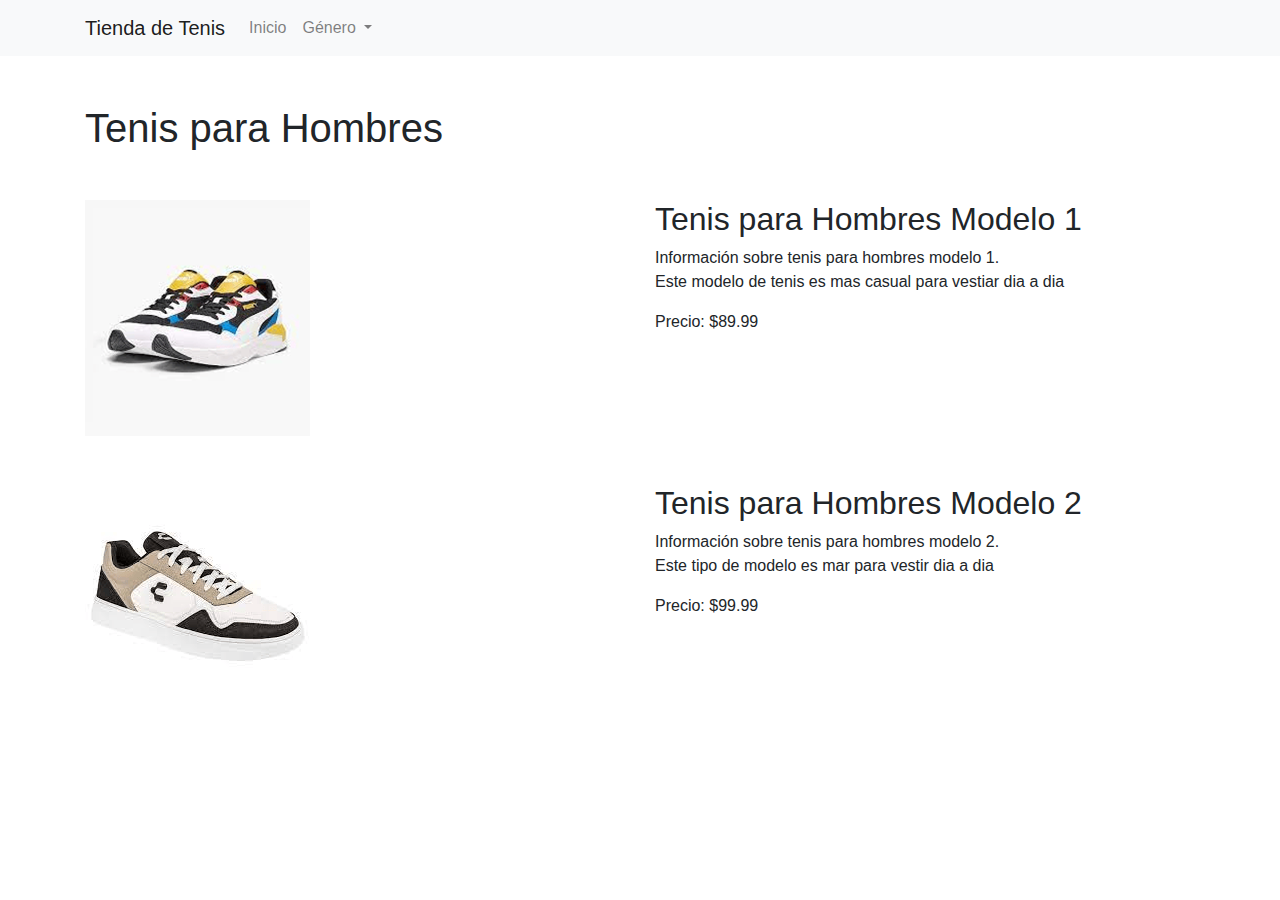
<file: tenisHombre.html>
<!DOCTYPE html>
<!--
Click nbfs://nbhost/SystemFileSystem/Templates/Licenses/license-default.txt to change this license
Click nbfs://nbhost/SystemFileSystem/Templates/JSP_Servlet/Html.html to edit this template
-->
<html lang="es">
    <head>
        <meta charset="UTF-8">
        <meta name="viewport" content="width=device-width, initial-scale=1.0">
        <link rel="stylesheet" href="https://maxcdn.bootstrapcdn.com/bootstrap/4.5.2/css/bootstrap.min.css">
        <title>Tenis para Hombres</title>
    </head>
    <body>

        <nav class="navbar navbar-expand-lg navbar-light bg-light">
            <div class="container">
                <a class="navbar-brand" href="#">Tienda de Tenis</a>
                <button class="navbar-toggler" type="button" data-toggle="collapse" data-target="#navbarNav" aria-controls="navbarNav" aria-expanded="false" aria-label="Toggle navigation">
                    <span class="navbar-toggler-icon"></span>
                </button>
                <div class="collapse navbar-collapse" id="navbarNav">
                    <ul class="navbar-nav">
                        <li class="nav-item">
                            <a class="nav-link" href="index.html">Inicio</a>
                        </li>
                        <li class="nav-item dropdown">
                            <a class="nav-link dropdown-toggle" href="#" id="navbarDropdownMenuLink" data-toggle="dropdown" aria-haspopup="true" aria-expanded="false">
                                Género
                            </a>
                            <div class="dropdown-menu" aria-labelledby="navbarDropdownMenuLink">
                                <a class="dropdown-item" href="tenisHombre.html">Hombre</a>
                                <a class="dropdown-item" href="tenisMujer.html">Mujer</a>
                                <a class="dropdown-item" href="tenisNino.html">Niño</a>
                            </div>
                        </li>
                    </ul>
                </div>
            </div>
        </nav>

        <div class="container">
            <h1 class="mt-5">Tenis para Hombres</h1>

            <div class="row mt-5">
                <div class="col-md-6">
                    <img src="img/hombre1.png" class="img-fluid" alt="Tenis Hombre 1">
                </div>
                <div class="col-md-6">
                    <h2>Tenis para Hombres Modelo 1</h2>
                    <p>Información sobre tenis para hombres modelo 1.<br>Este modelo de tenis es mas casual para vestiar dia a dia</p>
                    <p>Precio: $89.99</p>
                </div>
            </div>

            <div class="row mt-5">
                <div class="col-md-6">
                    <img src="img/hombre2.png" class="img-fluid" alt="Tenis Hombre 2">
                </div>
                <div class="col-md-6">
                    <h2>Tenis para Hombres Modelo 2</h2>
                    <p>Información sobre tenis para hombres modelo 2.<br>Este tipo de modelo es mar para vestir dia a dia </p>
                    <p>Precio: $99.99</p>
                </div>
            </div>
        </div>

        <script src="https://code.jquery.com/jquery-3.5.1.slim.min.js"></script>
        <script src="https://cdn.jsdelivr.net/npm/@popperjs/core@2.11.6/dist/umd/popper.min.js"></script>
        <script src="https://maxcdn.bootstrapcdn.com/bootstrap/4.5.2/js/bootstrap.min.js"></script>
    </body>
</html>
</file>
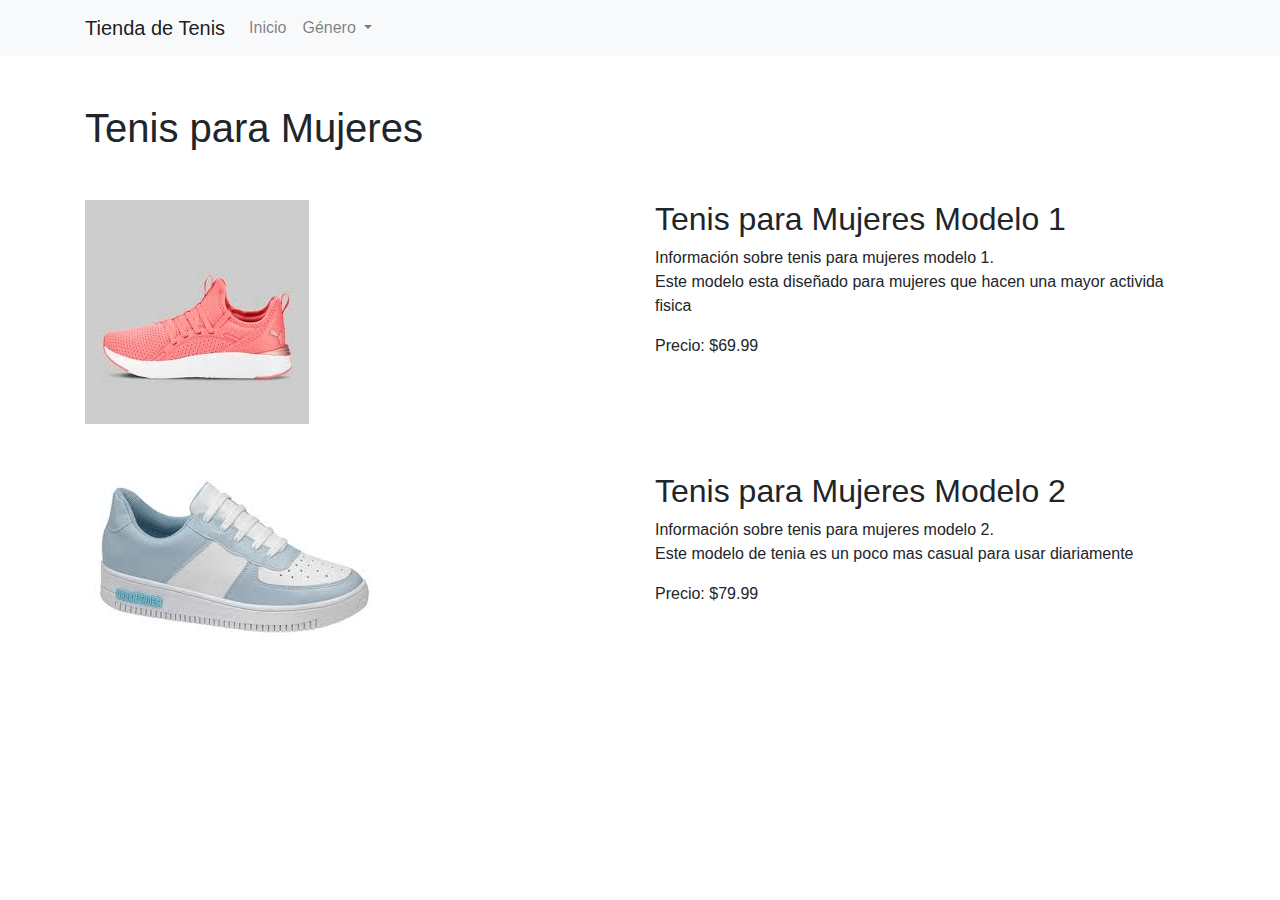
<file: tenisMujer.html>
<!DOCTYPE html>
<!--
Click nbfs://nbhost/SystemFileSystem/Templates/Licenses/license-default.txt to change this license
Click nbfs://nbhost/SystemFileSystem/Templates/JSP_Servlet/Html.html to edit this template
-->
<html lang="es">
<head>
  <meta charset="UTF-8">
  <meta name="viewport" content="width=device-width, initial-scale=1.0">
  <link rel="stylesheet" href="https://maxcdn.bootstrapcdn.com/bootstrap/4.5.2/css/bootstrap.min.css">
  <title>Tenis para Mujeres</title>
</head>
<body>

<nav class="navbar navbar-expand-lg navbar-light bg-light">
  <div class="container">
    <a class="navbar-brand" href="#">Tienda de Tenis</a>
    <button class="navbar-toggler" type="button" data-toggle="collapse" data-target="#navbarNav" aria-controls="navbarNav" aria-expanded="false" aria-label="Toggle navigation">
      <span class="navbar-toggler-icon"></span>
    </button>
    <div class="collapse navbar-collapse" id="navbarNav">
      <ul class="navbar-nav">
        <li class="nav-item">
          <a class="nav-link" href="index.html">Inicio</a>
        </li>
        <li class="nav-item dropdown">
          <a class="nav-link dropdown-toggle" href="#" id="navbarDropdownMenuLink" data-toggle="dropdown" aria-haspopup="true" aria-expanded="false">
            Género
          </a>
          <div class="dropdown-menu" aria-labelledby="navbarDropdownMenuLink">
            <a class="dropdown-item" href="tenisHombre.html">Hombre</a>
            <a class="dropdown-item" href="tenisMujer.html">Mujer</a>
            <a class="dropdown-item" href="tenisNino.html ">Niño</a>
          </div>
        </li>
      </ul>
    </div>
  </div>
</nav>

<div class="container">
  <h1 class="mt-5">Tenis para Mujeres</h1>
  
  <div class="row mt-5">
    <div class="col-md-6">
      <img src="img/mujer1.png " class="img-fluid" alt="Tenis Mujer 1">
    </div>
    <div class="col-md-6">
      <h2>Tenis para Mujeres Modelo 1</h2>
      <p>Información sobre tenis para mujeres modelo 1.<br>Este modelo esta diseñado para mujeres que hacen una mayor activida fisica</p>
      <p>Precio: $69.99</p>
    </div>
  </div>

  <div class="row mt-5">
    <div class="col-md-6">
      <img src="img/mujer2.png" class="img-fluid" alt="Tenis Mujer 2">
    </div>
    <div class="col-md-6">
      <h2>Tenis para Mujeres Modelo 2</h2>
      <p>Información sobre tenis para mujeres modelo 2.<br>Este modelo de tenia es un poco mas casual para usar diariamente</p>
      <p>Precio: $79.99</p>
    </div>
  </div>
</div>

<script src="https://code.jquery.com/jquery-3.5.1.slim.min.js"></script>
<script src="https://cdn.jsdelivr.net/npm/@popperjs/core@2.11.6/dist/umd/popper.min.js"></script>
<script src="https://maxcdn.bootstrapcdn.com/bootstrap/4.5.2/js/bootstrap.min.js"></script>
</body>
</html>
</file>
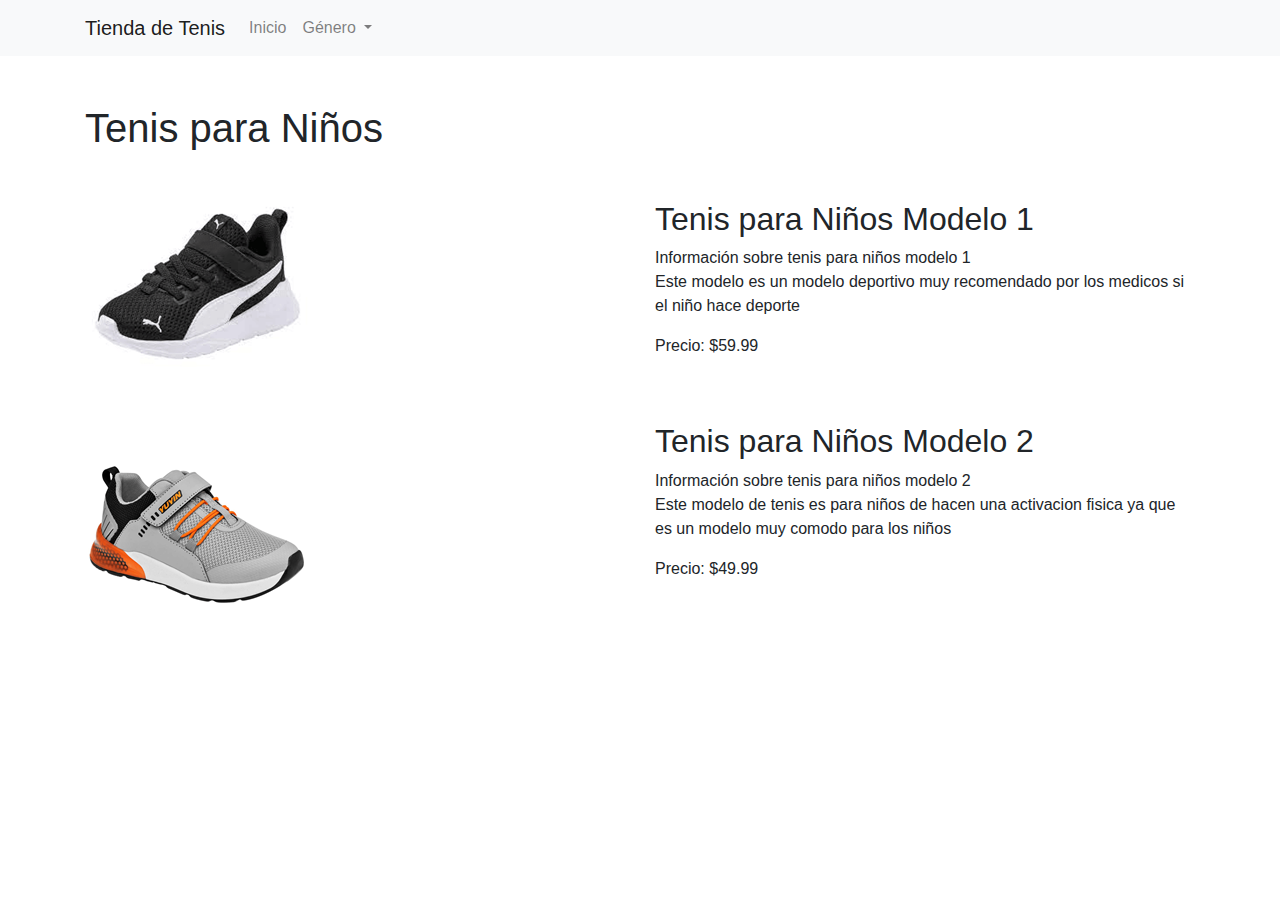
<file: tenisNino.html>
<!DOCTYPE html>
<!--
Click nbfs://nbhost/SystemFileSystem/Templates/Licenses/license-default.txt to change this license
Click nbfs://nbhost/SystemFileSystem/Templates/JSP_Servlet/Html.html to edit this template
-->
<html lang="es">
<head>
  <meta charset="UTF-8">
  <meta name="viewport" content="width=device-width, initial-scale=1.0">
  <link rel="stylesheet" href="https://maxcdn.bootstrapcdn.com/bootstrap/4.5.2/css/bootstrap.min.css">
  <title>Tenis para Niños</title>
</head>
<body>

<nav class="navbar navbar-expand-lg navbar-light bg-light">
  <div class="container">
    <a class="navbar-brand" href="#">Tienda de Tenis</a>
    <button class="navbar-toggler" type="button" data-toggle="collapse" data-target="#navbarNav" aria-controls="navbarNav" aria-expanded="false" aria-label="Toggle navigation">
      <span class="navbar-toggler-icon"></span>
    </button>
    <div class="collapse navbar-collapse" id="navbarNav">
      <ul class="navbar-nav">
        <li class="nav-item">
          <a class="nav-link" href="index.html">Inicio</a>
        </li>
        <li class="nav-item dropdown">
          <a class="nav-link dropdown-toggle" href="#" id="navbarDropdownMenuLink" data-toggle="dropdown" aria-haspopup="true" aria-expanded="false">
            Género
          </a>
          <div class="dropdown-menu" aria-labelledby="navbarDropdownMenuLink">
            <a class="dropdown-item" href="tenisHombre.html">Hombre</a>
            <a class="dropdown-item" href="tenisMujer.html">Mujer</a>
            <a class="dropdown-item" href="tenisNino.html">Niño</a>
          </div>
        </li>
      </ul>
    </div>
  </div>
</nav>

<div class="container">
  <h1 class="mt-5">Tenis para Niños</h1>
  
  <div class="row mt-5">
    <div class="col-md-6">
      <img src="img/nino1.png " class="img-fluid" alt="Tenis Niño 1">
    </div>
    <div class="col-md-6">
      <h2>Tenis para Niños Modelo 1</h2>
      <p>Información sobre tenis para niños modelo 1<br>Este modelo es un modelo deportivo muy recomendado por los medicos si el niño hace deporte</p>
      <p>Precio: $59.99</p>
    </div>
  </div>

  <div class="row mt-5">
    <div class="col-md-6">
      <img src="img/nini2.png" class="img-fluid" alt="Tenis Niño 2">
    </div>
    <div class="col-md-6">
      <h2>Tenis para Niños Modelo 2</h2>
      <p>Información sobre tenis para niños modelo 2<br> Este modelo de tenis es para niños de hacen una activacion fisica ya que es un modelo muy comodo para los niños</p>
      <p>Precio: $49.99</p>
    </div>
  </div>


</div>

<script src="https://code.jquery.com/jquery-3.5.1.slim.min.js"></script>
<script src="https://cdn.jsdelivr.net/npm/@popperjs/core@2.11.6/dist/umd/popper.min.js"></script>
<script src="https://maxcdn.bootstrapcdn.com/bootstrap/4.5.2/js/bootstrap.min.js"></script>
</body>
</html>
</file>
